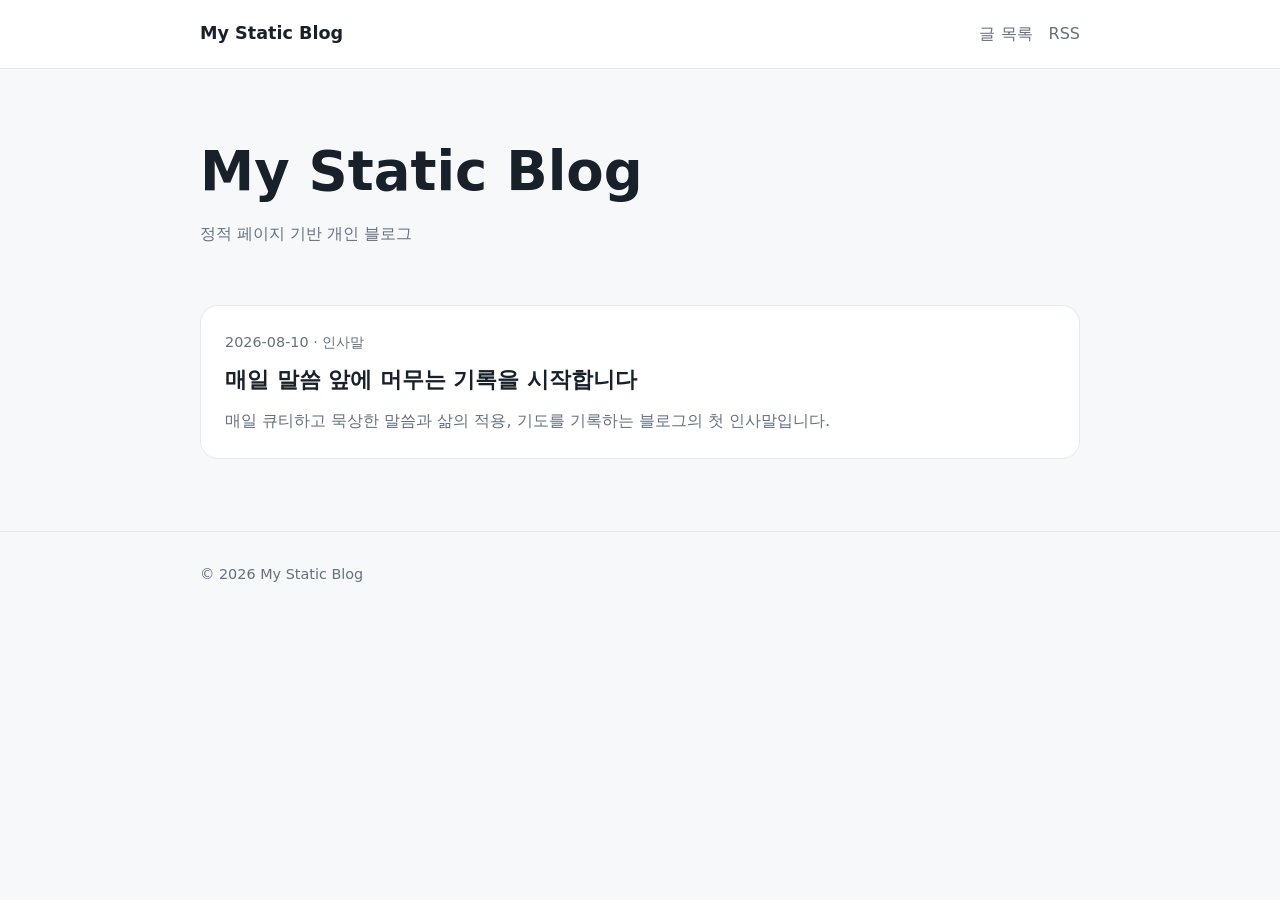
<file: index.html>
<!doctype html><html lang="ko"><head><meta charset="utf-8"><meta name="viewport" content="width=device-width,initial-scale=1"><title>My Static Blog</title><meta name="description" content="정적 페이지 기반 개인 블로그"><meta name="robots" content="index,follow"><meta name="google-site-verification" content="84WNfBQDRhT1TvkWuDhpP7ie5l14LqiOrUfp8S8tCRc"><link rel="canonical" href="https://example.com/"><link rel="alternate" type="application/rss+xml" title="RSS" href="https://example.com/rss.xml"><link rel="stylesheet" href="assets/style.css"><meta property="og:type" content="website"><meta property="og:title" content="My Static Blog"><meta property="og:description" content="정적 페이지 기반 개인 블로그"><meta property="og:url" content="https://example.com/"></head><body><header class="site-header"><div class="wrap header-inner"><a class="brand" href="index.html">My Static Blog</a><nav class="nav"><a href="index.html">글 목록</a><a href="rss.xml">RSS</a></nav></div></header><main class="wrap"><section class="hero"><h1>My Static Blog</h1><p>정적 페이지 기반 개인 블로그</p></section><section class="post-list"><a class="post-card" href="posts/welcome.html"><div class="meta">2026-08-10 · 인사말</div><h2>매일 말씀 앞에 머무는 기록을 시작합니다</h2><p>매일 큐티하고 묵상한 말씀과 삶의 적용, 기도를 기록하는 블로그의 첫 인사말입니다.</p></a></section></main><footer><div class="wrap">© 2026 My Static Blog</div></footer></body></html>
</file>
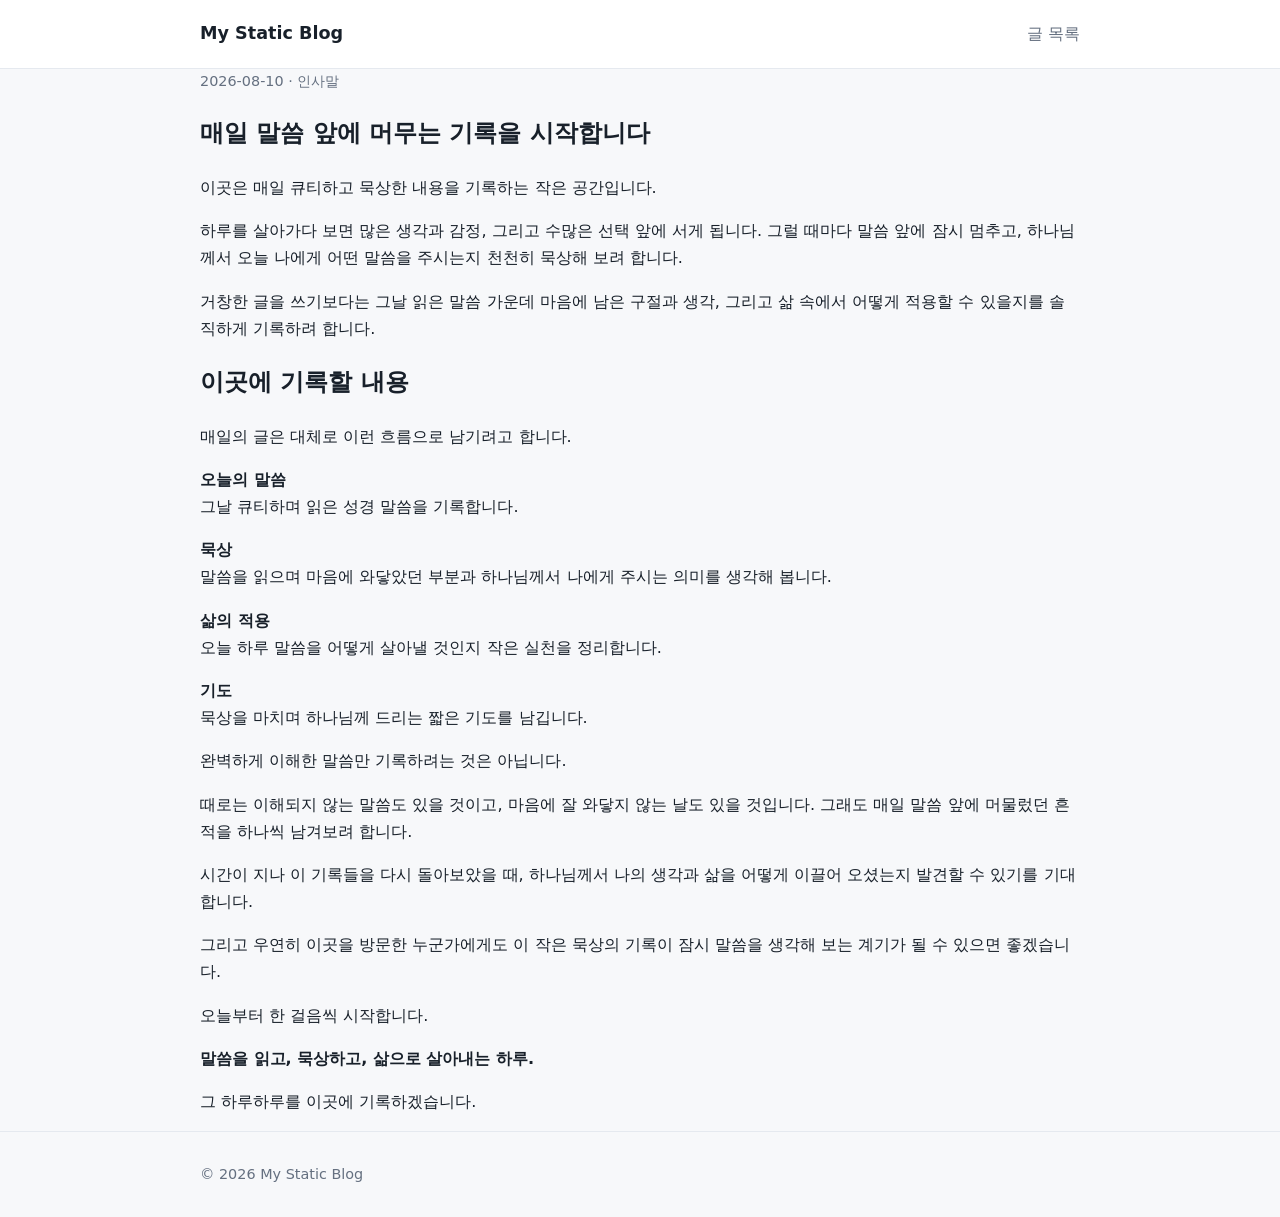
<file: posts/welcome.html>
<!doctype html><html lang="ko"><head><meta charset="utf-8"><meta name="viewport" content="width=device-width,initial-scale=1"><title>매일 말씀 앞에 머무는 기록을 시작합니다 | My Static Blog</title><meta name="description" content="매일 큐티하고 묵상한 말씀과 삶의 적용, 기도를 기록하는 블로그의 첫 인사말입니다."><meta name="robots" content="index,follow"><meta name="google-site-verification" content="84WNfBQDRhT1TvkWuDhpP7ie5l14LqiOrUfp8S8tCRc"><link rel="canonical" href="https://example.com/posts/welcome.html"><link rel="stylesheet" href="../assets/style.css"><meta property="og:type" content="article"><meta property="og:title" content="매일 말씀 앞에 머무는 기록을 시작합니다"><meta property="og:description" content="매일 큐티하고 묵상한 말씀과 삶의 적용, 기도를 기록하는 블로그의 첫 인사말입니다."><meta property="og:url" content="https://example.com/posts/welcome.html"></head><body><header class="site-header"><div class="wrap header-inner"><a class="brand" href="../index.html">My Static Blog</a><nav class="nav"><a href="../index.html">글 목록</a></nav></div></header><main class="wrap"><article class="post"><div class="meta">2026-08-10 · 인사말</div><h1>매일 말씀 앞에 머무는 기록을 시작합니다</h1><p>이곳은 매일 큐티하고 묵상한 내용을 기록하는 작은 공간입니다.</p><p>하루를 살아가다 보면 많은 생각과 감정, 그리고 수많은 선택 앞에 서게 됩니다. 그럴 때마다 말씀 앞에 잠시 멈추고, 하나님께서 오늘 나에게 어떤 말씀을 주시는지 천천히 묵상해 보려 합니다.</p><p>거창한 글을 쓰기보다는 그날 읽은 말씀 가운데 마음에 남은 구절과 생각, 그리고 삶 속에서 어떻게 적용할 수 있을지를 솔직하게 기록하려 합니다.</p><h2>이곳에 기록할 내용</h2><p>매일의 글은 대체로 이런 흐름으로 남기려고 합니다.</p><p><strong>오늘의 말씀</strong><br>그날 큐티하며 읽은 성경 말씀을 기록합니다.</p><p><strong>묵상</strong><br>말씀을 읽으며 마음에 와닿았던 부분과 하나님께서 나에게 주시는 의미를 생각해 봅니다.</p><p><strong>삶의 적용</strong><br>오늘 하루 말씀을 어떻게 살아낼 것인지 작은 실천을 정리합니다.</p><p><strong>기도</strong><br>묵상을 마치며 하나님께 드리는 짧은 기도를 남깁니다.</p><p>완벽하게 이해한 말씀만 기록하려는 것은 아닙니다.</p><p>때로는 이해되지 않는 말씀도 있을 것이고, 마음에 잘 와닿지 않는 날도 있을 것입니다. 그래도 매일 말씀 앞에 머물렀던 흔적을 하나씩 남겨보려 합니다.</p><p>시간이 지나 이 기록들을 다시 돌아보았을 때, 하나님께서 나의 생각과 삶을 어떻게 이끌어 오셨는지 발견할 수 있기를 기대합니다.</p><p>그리고 우연히 이곳을 방문한 누군가에게도 이 작은 묵상의 기록이 잠시 말씀을 생각해 보는 계기가 될 수 있으면 좋겠습니다.</p><p>오늘부터 한 걸음씩 시작합니다.</p><p><strong>말씀을 읽고, 묵상하고, 삶으로 살아내는 하루.</strong></p><p>그 하루하루를 이곳에 기록하겠습니다.</p></article></main><footer><div class="wrap">© 2026 My Static Blog</div></footer></body></html>
</file>
<file: assets/style.css>
:root{--bg:#f7f8fa;--card:#fff;--text:#18202a;--muted:#657080;--line:#e5e9ef;--max:920px}*{box-sizing:border-box}body{margin:0;background:var(--bg);color:var(--text);font-family:system-ui,-apple-system,BlinkMacSystemFont,"Segoe UI","Noto Sans KR",sans-serif;line-height:1.7}a{color:inherit}.wrap{max-width:var(--max);margin:auto;padding:0 20px}.site-header{background:#fff;border-bottom:1px solid var(--line);position:sticky;top:0;z-index:10}.header-inner{height:68px;display:flex;align-items:center;justify-content:space-between;gap:20px}.brand{font-weight:800;text-decoration:none;font-size:1.1rem}.nav a{text-decoration:none;color:var(--muted);margin-left:16px}.hero{padding:72px 0 42px}.hero h1{font-size:clamp(2rem,5vw,3.4rem);line-height:1.15;margin:0 0 16px}.hero p{color:var(--muted);max-width:680px}.post-list{display:grid;gap:16px;padding-bottom:72px}.post-card{display:block;background:var(--card);border:1px solid var(--line);border-radius:18px;padding:24px;text-decoration:none;transition:.2s}.post-card:hover{transform:translateY(-2px);box-shadow:0 10px 30px rgba(0,0,0,.06)}.meta{font-size:.9rem;color:var(--muted)}.post-card h2{margin:8px 0;font-size:1.35rem}.post-card p{margin:0;color:var(--muted)}.article{background:#fff;border:1px solid var(--line);border-radius:20px;margin:46px auto 72px;padding:clamp(24px,5vw,54px)}.article h1{font-size:clamp(2rem,5vw,3rem);line-height:1.2;margin-bottom:12px}.article-body{margin-top:36px}.article-body h2{margin-top:36px}.back{display:inline-block;margin-top:28px;color:var(--muted)}footer{border-top:1px solid var(--line);padding:30px 0;color:var(--muted);font-size:.9rem}@media(max-width:620px){.header-inner{height:auto;padding:16px 0;align-items:flex-start}.nav{display:flex;flex-direction:column}.nav a{margin:0 0 4px}.hero{padding-top:48px}}
</file>
